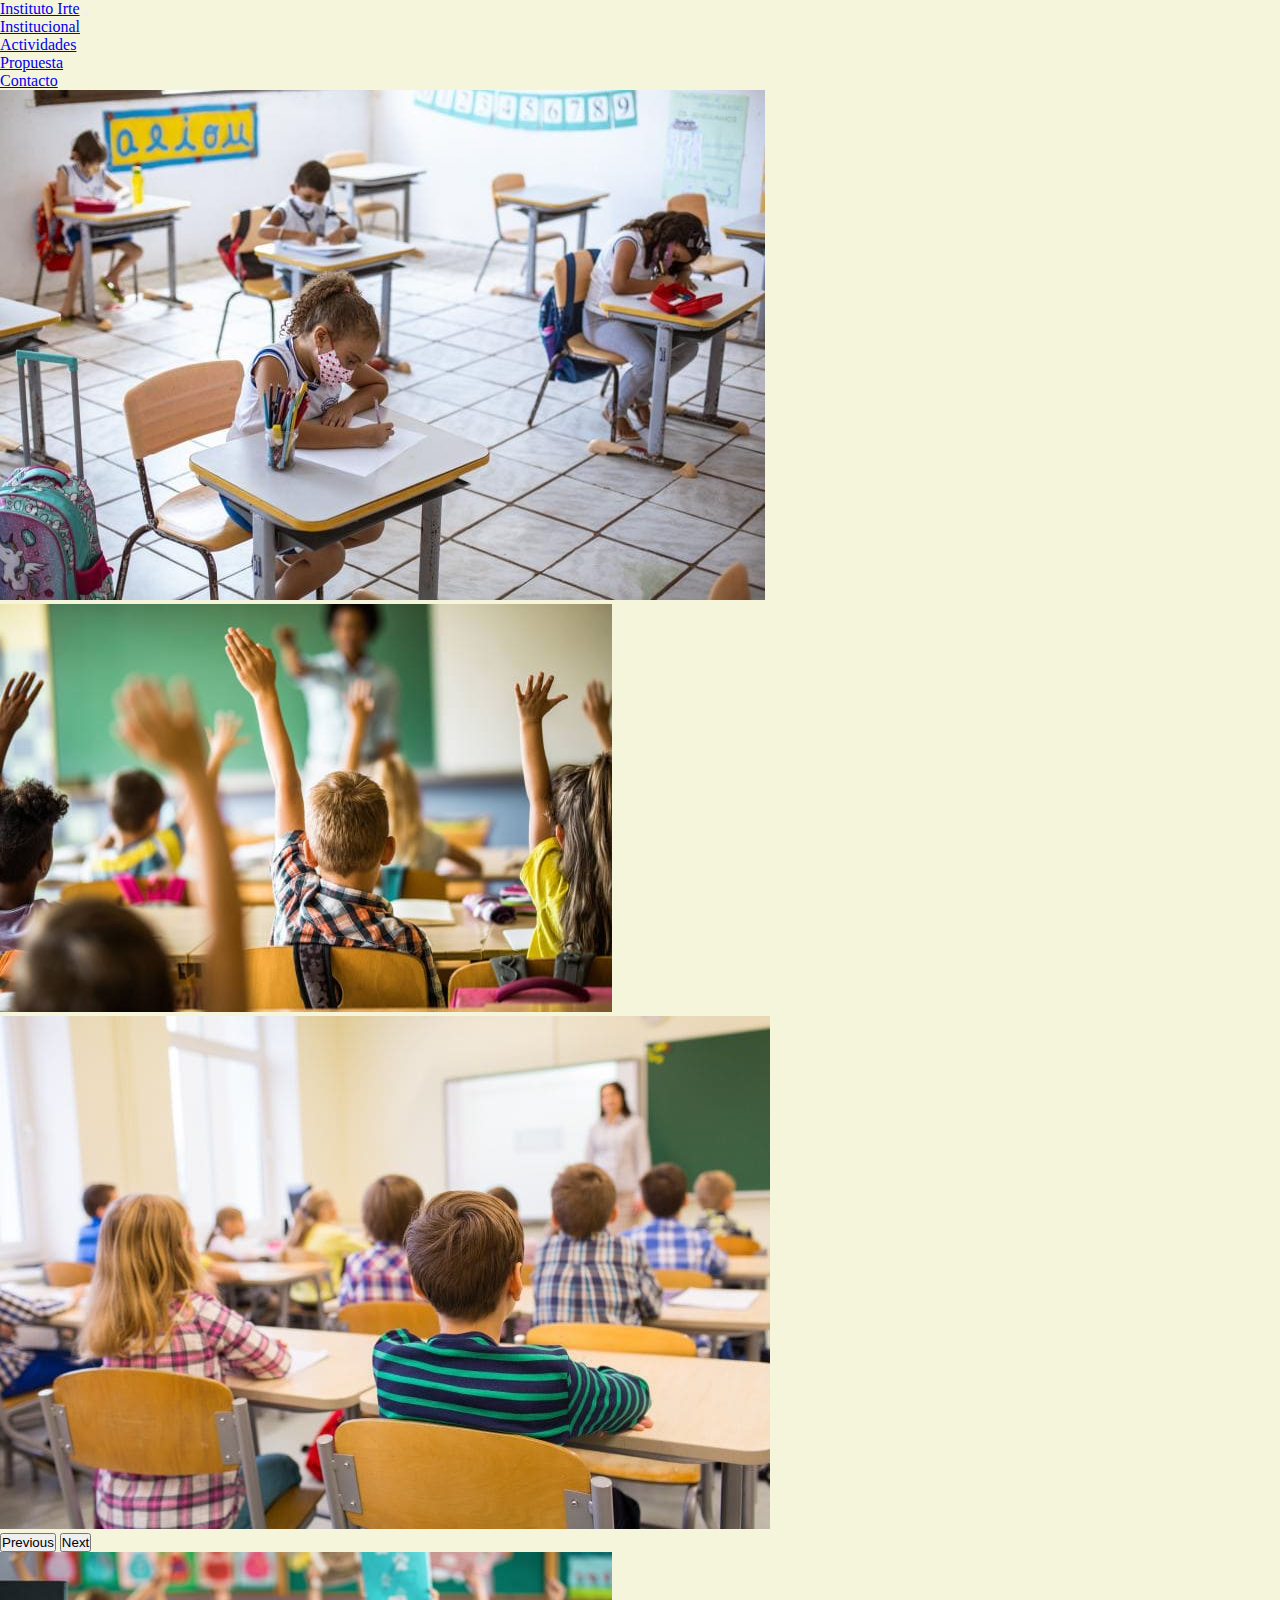
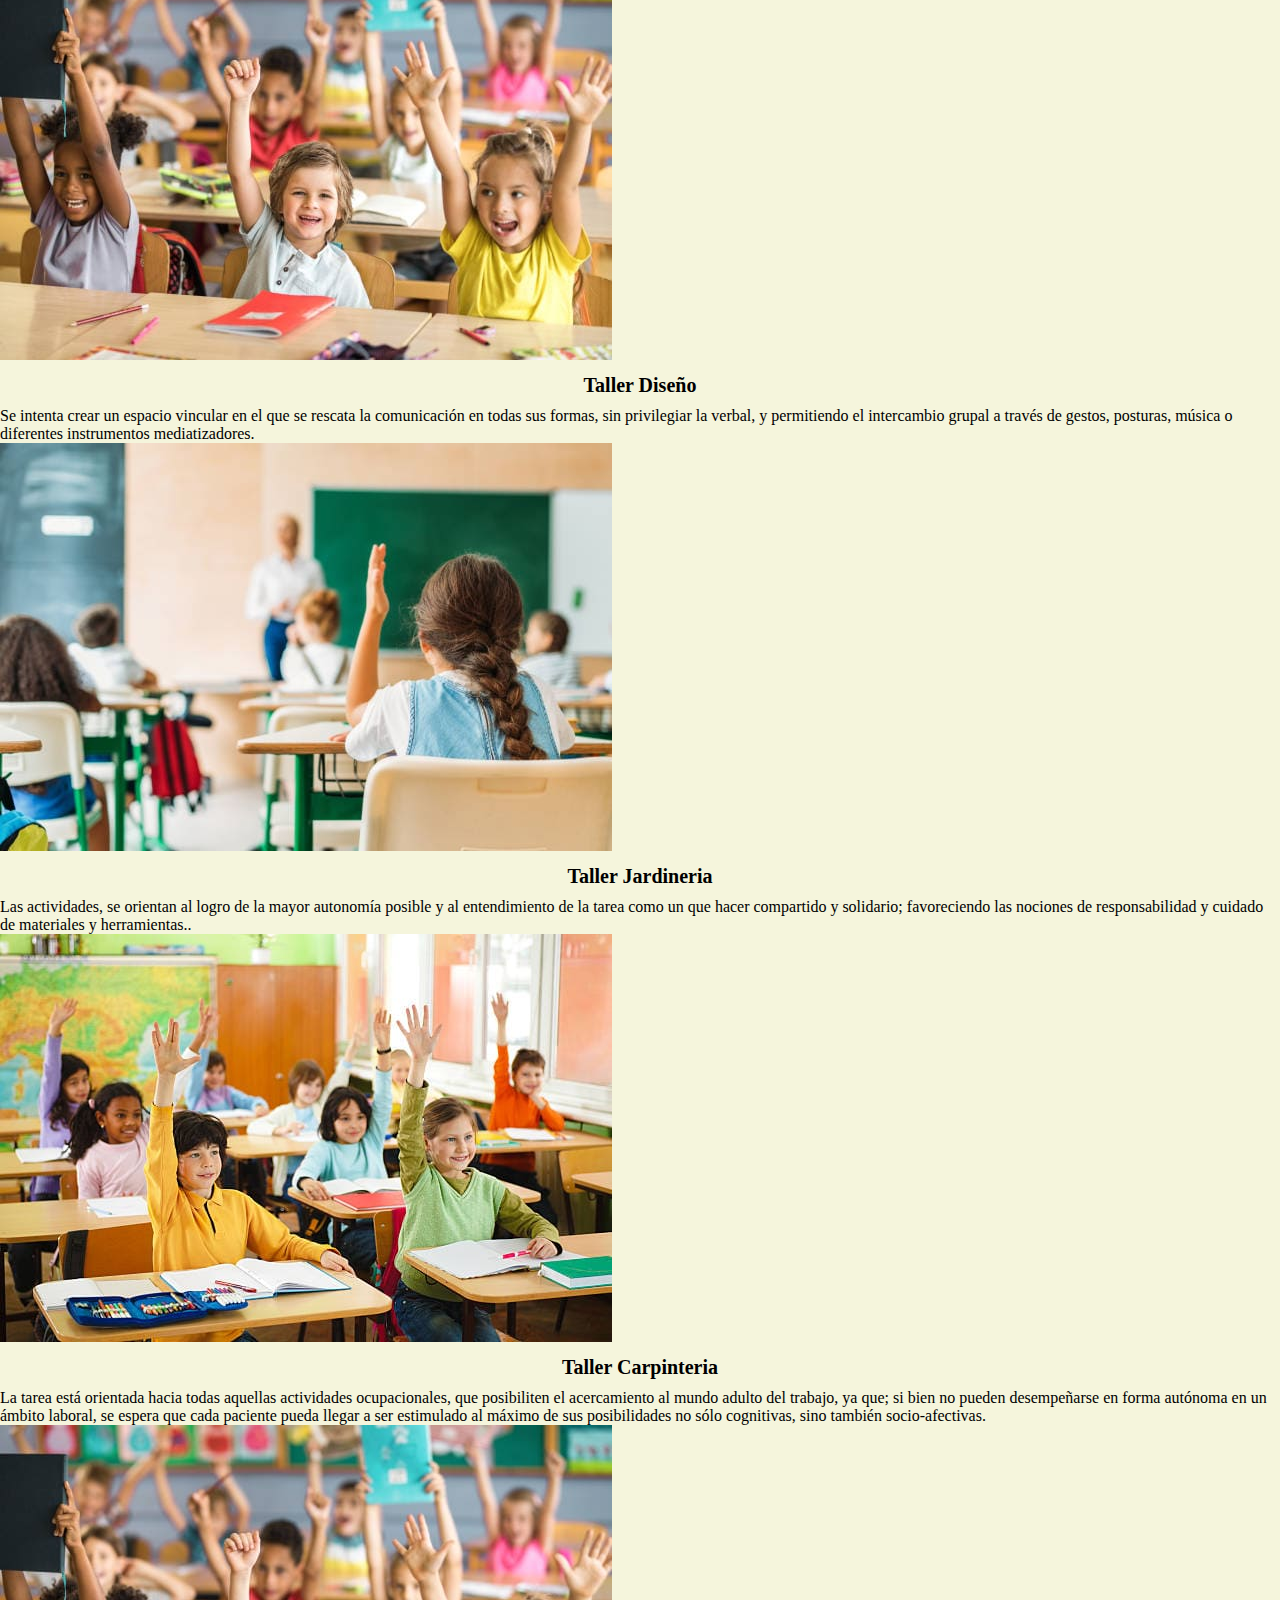
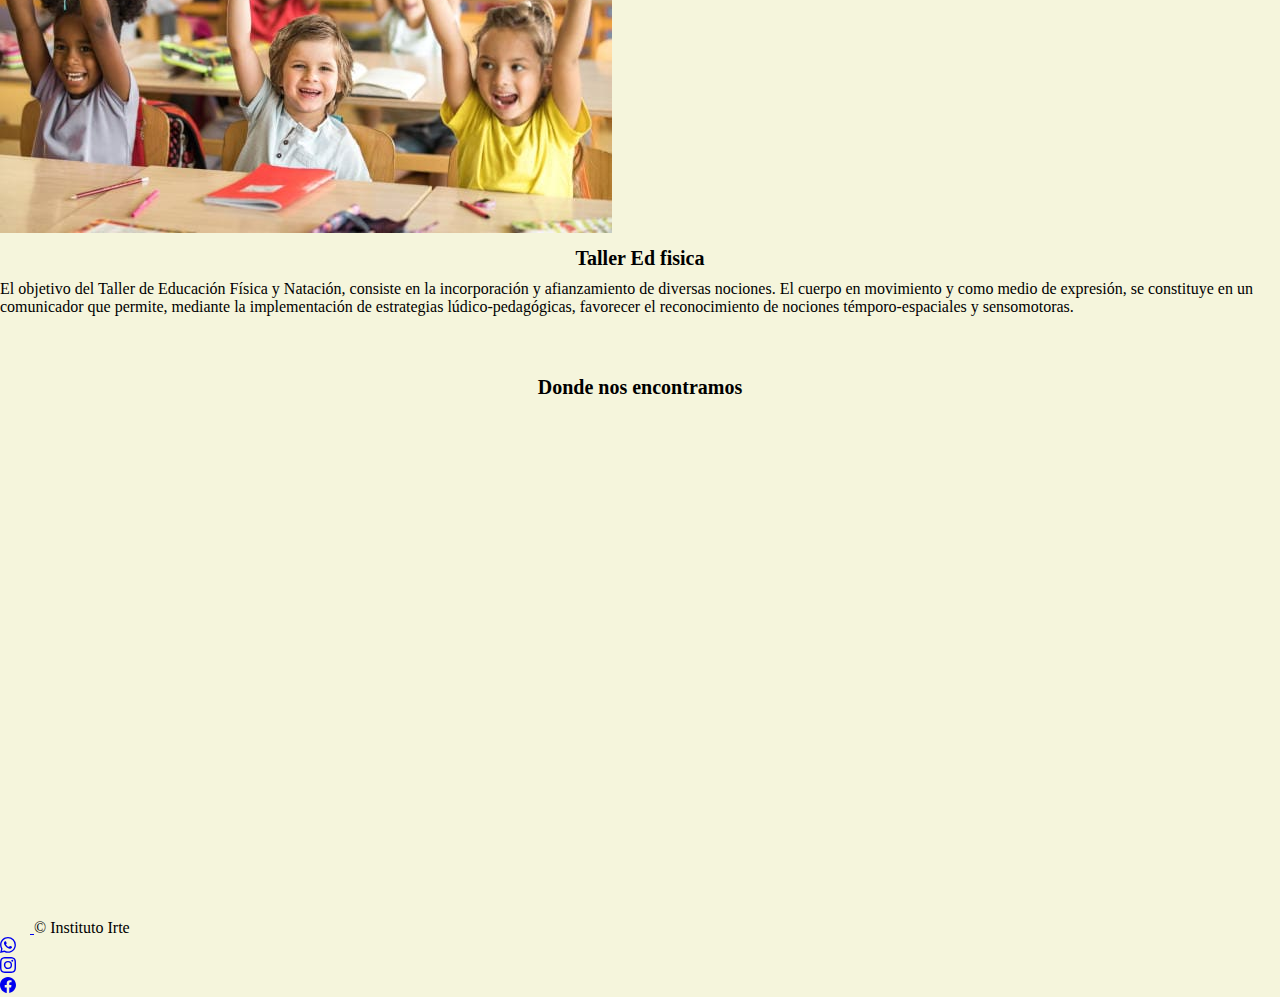
<file: index.html>
<!DOCTYPE html>
<html lang="en">
<head>
    <meta charset="UTF-8">
    <meta http-equiv="X-UA-Compatible" content="IE=edge">
    <meta name="viewport" content="width=device-width, initial-scale=1.0">
    <meta name="keywords" content="instituto, Centro de dia, formacion laboral, discapacidad">
    <title>Instituto Recreativo Terapeutico Especial</title>
    <meta name="description" content="Instituto Irte. ESCUELA ESPECIAL A-1232. Centro de dia y Formacion Laboral">
    <link href="https://cdn.jsdelivr.net/npm/bootstrap@5.1.3/dist/css/bootstrap.min.css" rel="stylesheet" integrity="sha384-1BmE4kWBq78iYhFldvKuhfTAU6auU8tT94WrHftjDbrCEXSU1oBoqyl2QvZ6jIW3" crossorigin="anonymous">
    <link href="https://unpkg.com/aos@2.3.1/dist/aos.css" rel="stylesheet">
    <link rel="stylesheet" href="./css/destino.css">
</head>
<body>
     <header>
      <!--arranca nav-->
  <nav class="navbar navbar-expand-sm navbar-dark bg-danger">
    <div class="container-fluid">
      <a class="navbar-brand" href="index.html">Instituto Irte</a>
      <button class="navbar-toggler" type="button" data-bs-toggle="collapse" data-bs-target="#navbarNav" aria-controls="navbarNav" aria-expanded="false" aria-label="Toggle navigation">
        <span class="navbar-toggler-icon"></span>
      </button>
      <div class="collapse navbar-collapse" id="navbarNav">
        <ul class="navbar-nav">
      <li class="nav-item">
            <a class="nav-link" href="html/institucional.html">Institucional</a>
          </li>
          <li class="nav-item">
            <a class="nav-link" href="html/actividades.html">Actividades</a>
          </li>
          <li class="nav-item">
            <a class="nav-link" href="html/propuesta.html">Propuesta</a>
          </li>
          <li class="nav-item">
            <a class="nav-link" href="html/contacto.html">Contacto</a>
          </li>
        </ul>
      </div>
    </div>
  </nav>
  <!--arranca carrousel-->
<div id="carouselExampleControls" class="carousel slide" data-bs-ride="carousel">
    <div class="carousel-inner">
      <div class="carousel-item active">
        <img src="img/aula1.jpg" class="d-block w-100" alt="...">
      </div>
      <div class="carousel-item">
        <img src="img/aula4.jpg" class="d-block w-100" alt="...">
      </div>
      <div class="carousel-item">
        <img src="img/aula3.jpg" class="d-block w-100" alt="...">
      </div>
    </div>
    <button class="carousel-control-prev" type="button" data-bs-target="#carouselExampleControls" data-bs-slide="prev">
      <span class="carousel-control-prev-icon" aria-hidden="true"></span>
      <span class="visually-hidden">Previous</span>
    </button>
    <button class="carousel-control-next" type="button" data-bs-target="#carouselExampleControls" data-bs-slide="next">
      <span class="carousel-control-next-icon" aria-hidden="true"></span>
      <span class="visually-hidden">Next</span>
    </button>
  </div>
    </header>
    <!--arrancan fotos-->
    <section>
  <div class="row row-cols-1 row-cols-md-2 g-4 my-5">
  <div class="col">
    <div class="card">
      <img src="img/AULA5.jpg" class="card-img-top" alt="...">
      <div class="card-body">
        <h1 class="card-title">Taller Diseño</h1>
        <p class="card-text"> Se intenta crear un espacio vincular en el que se rescata la comunicación en todas sus formas, sin privilegiar la verbal, y permitiendo el intercambio grupal a través de gestos, posturas, música o diferentes instrumentos mediatizadores.</p>
      </div>
    </div>
  </div>
  <div class="col">
    <div class="card">
      <img src="img/AULA6.jpg" class="card-img-top" alt="...">
      <div class="card-body">
        <h2 class="card-title">Taller Jardineria</h2>
        <p class="card-text">Las actividades, se orientan al logro de la mayor autonomía posible y al entendimiento de la tarea como un que hacer compartido y solidario; favoreciendo las nociones de responsabilidad y cuidado de materiales y herramientas..</p>
      </div>
    </div>
  </div>
  <div class="col">
    <div class="card">
      <img src="img/aula7.jpg" class="card-img-top" alt="...">
      <div class="card-body">
        <h2 class="card-title">Taller Carpinteria</h2>
        <p class="card-text"> La tarea está orientada hacia todas aquellas actividades ocupacionales, que posibiliten el acercamiento al mundo adulto del trabajo, ya que; si bien no pueden desempeñarse en forma autónoma en un ámbito laboral, se espera que cada paciente pueda llegar a ser estimulado al máximo de sus posibilidades no sólo cognitivas, sino también socio-afectivas.</p>
      </div>
    </div>
  </div>
  <div class="col">
    <div class="card">
      <img src="img/aula8.jpg" class="card-img-top" alt="...">
      <div class="card-body">
        <h2 class="card-title">Taller Ed fisica</h2>
        <p class="card-text">El objetivo del Taller de Educación Física  y Natación, consiste en la incorporación y afianzamiento de diversas nociones.
          El cuerpo en movimiento y como medio de expresión, se constituye en un comunicador que permite, mediante la implementación de estrategias lúdico-pedagógicas, favorecer el reconocimiento de nociones témporo-espaciales y sensomotoras.</p>
      </div>
    </div>
  </div>
</div>
<section>
    <div class="ubicacion">
        <h3 class="h3">Donde nos encontramos</h3>
        <iframe class="mapa" src="https://www.google.com/maps/embed?pb=!1m18!1m12!1m3!1d3283.0924881355822!2d-58.47258728433492!3d-34.627102980453444!2m3!1f0!2f0!3f0!3m2!1i1024!2i768!4f13.1!3m3!1m2!1s0x95bcc98c3c41749d%3A0x966e11489f502142!2sBogot%C3%A1%202847%2C%20C1406GCA%20CABA!5e0!3m2!1ses-419!2sar!4v1647654275377!5m2!1ses-419!2sar" width="600" height="450" style="border:0;" allowfullscreen="" loading="lazy"></iframe>
    </div>
 </section>
 <div class="container">
   <footer class="d-flex flex-wrap justify-content-between align-items-center py-3 my-4 border-top">
     <div class="col-md-4 d-flex align-items-center">
       <a href="/" class="mb-3 me-2 mb-md-0 text-muted text-decoration-none lh-1">
         <svg class="bi" width="30" height="24"><use xlink:href="#bootstrap"/></svg>
       </a>
       <span class="text-muted">&copy; Instituto Irte</span>
     </div>
 
     <ul class="nav col-md-4 justify-content-end list-unstyled d-flex">
       <li class="ms-3"><a class="text-muted" href="img/whatsapp.png"><svg xmlns="http://www.w3.org/2000/svg" width="16" height="16" fill="currentColor" class="bi bi-whatsapp" viewBox="0 0 16 16">
         <path d="M13.601 2.326A7.854 7.854 0 0 0 7.994 0C3.627 0 .068 3.558.064 7.926c0 1.399.366 2.76 1.057 3.965L0 16l4.204-1.102a7.933 7.933 0 0 0 3.79.965h.004c4.368 0 7.926-3.558 7.93-7.93A7.898 7.898 0 0 0 13.6 2.326zM7.994 14.521a6.573 6.573 0 0 1-3.356-.92l-.24-.144-2.494.654.666-2.433-.156-.251a6.56 6.56 0 0 1-1.007-3.505c0-3.626 2.957-6.584 6.591-6.584a6.56 6.56 0 0 1 4.66 1.931 6.557 6.557 0 0 1 1.928 4.66c-.004 3.639-2.961 6.592-6.592 6.592zm3.615-4.934c-.197-.099-1.17-.578-1.353-.646-.182-.065-.315-.099-.445.099-.133.197-.513.646-.627.775-.114.133-.232.148-.43.05-.197-.1-.836-.308-1.592-.985-.59-.525-.985-1.175-1.103-1.372-.114-.198-.011-.304.088-.403.087-.088.197-.232.296-.346.1-.114.133-.198.198-.33.065-.134.034-.248-.015-.347-.05-.099-.445-1.076-.612-1.47-.16-.389-.323-.335-.445-.34-.114-.007-.247-.007-.38-.007a.729.729 0 0 0-.529.247c-.182.198-.691.677-.691 1.654 0 .977.71 1.916.81 2.049.098.133 1.394 2.132 3.383 2.992.47.205.84.326 1.129.418.475.152.904.129 1.246.08.38-.058 1.171-.48 1.338-.943.164-.464.164-.86.114-.943-.049-.084-.182-.133-.38-.232z"/>
       </svg></a></li>
       <li class="ms-3"><a class="text-muted" href="img/instagram.png"><svg xmlns="http://www.w3.org/2000/svg" width="16" height="16" fill="currentColor" class="bi bi-instagram" viewBox="0 0 16 16">
         <path d="M8 0C5.829 0 5.556.01 4.703.048 3.85.088 3.269.222 2.76.42a3.917 3.917 0 0 0-1.417.923A3.927 3.927 0 0 0 .42 2.76C.222 3.268.087 3.85.048 4.7.01 5.555 0 5.827 0 8.001c0 2.172.01 2.444.048 3.297.04.852.174 1.433.372 1.942.205.526.478.972.923 1.417.444.445.89.719 1.416.923.51.198 1.09.333 1.942.372C5.555 15.99 5.827 16 8 16s2.444-.01 3.298-.048c.851-.04 1.434-.174 1.943-.372a3.916 3.916 0 0 0 1.416-.923c.445-.445.718-.891.923-1.417.197-.509.332-1.09.372-1.942C15.99 10.445 16 10.173 16 8s-.01-2.445-.048-3.299c-.04-.851-.175-1.433-.372-1.941a3.926 3.926 0 0 0-.923-1.417A3.911 3.911 0 0 0 13.24.42c-.51-.198-1.092-.333-1.943-.372C10.443.01 10.172 0 7.998 0h.003zm-.717 1.442h.718c2.136 0 2.389.007 3.232.046.78.035 1.204.166 1.486.275.373.145.64.319.92.599.28.28.453.546.598.92.11.281.24.705.275 1.485.039.843.047 1.096.047 3.231s-.008 2.389-.047 3.232c-.035.78-.166 1.203-.275 1.485a2.47 2.47 0 0 1-.599.919c-.28.28-.546.453-.92.598-.28.11-.704.24-1.485.276-.843.038-1.096.047-3.232.047s-2.39-.009-3.233-.047c-.78-.036-1.203-.166-1.485-.276a2.478 2.478 0 0 1-.92-.598 2.48 2.48 0 0 1-.6-.92c-.109-.281-.24-.705-.275-1.485-.038-.843-.046-1.096-.046-3.233 0-2.136.008-2.388.046-3.231.036-.78.166-1.204.276-1.486.145-.373.319-.64.599-.92.28-.28.546-.453.92-.598.282-.11.705-.24 1.485-.276.738-.034 1.024-.044 2.515-.045v.002zm4.988 1.328a.96.96 0 1 0 0 1.92.96.96 0 0 0 0-1.92zm-4.27 1.122a4.109 4.109 0 1 0 0 8.217 4.109 4.109 0 0 0 0-8.217zm0 1.441a2.667 2.667 0 1 1 0 5.334 2.667 2.667 0 0 1 0-5.334z"/>
       </svg></a></li>
       <li class="ms-3"><a class="text-muted" href="img/facebook.png"><svg xmlns="http://www.w3.org/2000/svg" width="16" height="16" fill="currentColor" class="bi bi-facebook" viewBox="0 0 16 16">
         <path d="M16 8.049c0-4.446-3.582-8.05-8-8.05C3.58 0-.002 3.603-.002 8.05c0 4.017 2.926 7.347 6.75 7.951v-5.625h-2.03V8.05H6.75V6.275c0-2.017 1.195-3.131 3.022-3.131.876 0 1.791.157 1.791.157v1.98h-1.009c-.993 0-1.303.621-1.303 1.258v1.51h2.218l-.354 2.326H9.25V16c3.824-.604 6.75-3.934 6.75-7.951z"/>
       </svg></a></li>
     </ul>
   </footer>
 </div>
   <script src="https://cdn.jsdelivr.net/npm/@popperjs/core@2.10.2/dist/umd/popper.min.js" integrity="sha384-7+zCNj/IqJ95wo16oMtfsKbZ9ccEh31eOz1HGyDuCQ6wgnyJNSYdrPa03rtR1zdB" crossorigin="anonymous"></script>
   <script src="https://cdn.jsdelivr.net/npm/bootstrap@5.1.3/dist/js/bootstrap.min.js" integrity="sha384-QJHtvGhmr9XOIpI6YVutG+2QOK9T+ZnN4kzFN1RtK3zEFEIsxhlmWl5/YESvpZ13" crossorigin="anonymous"></script>
 </body>
 </html>
</file>
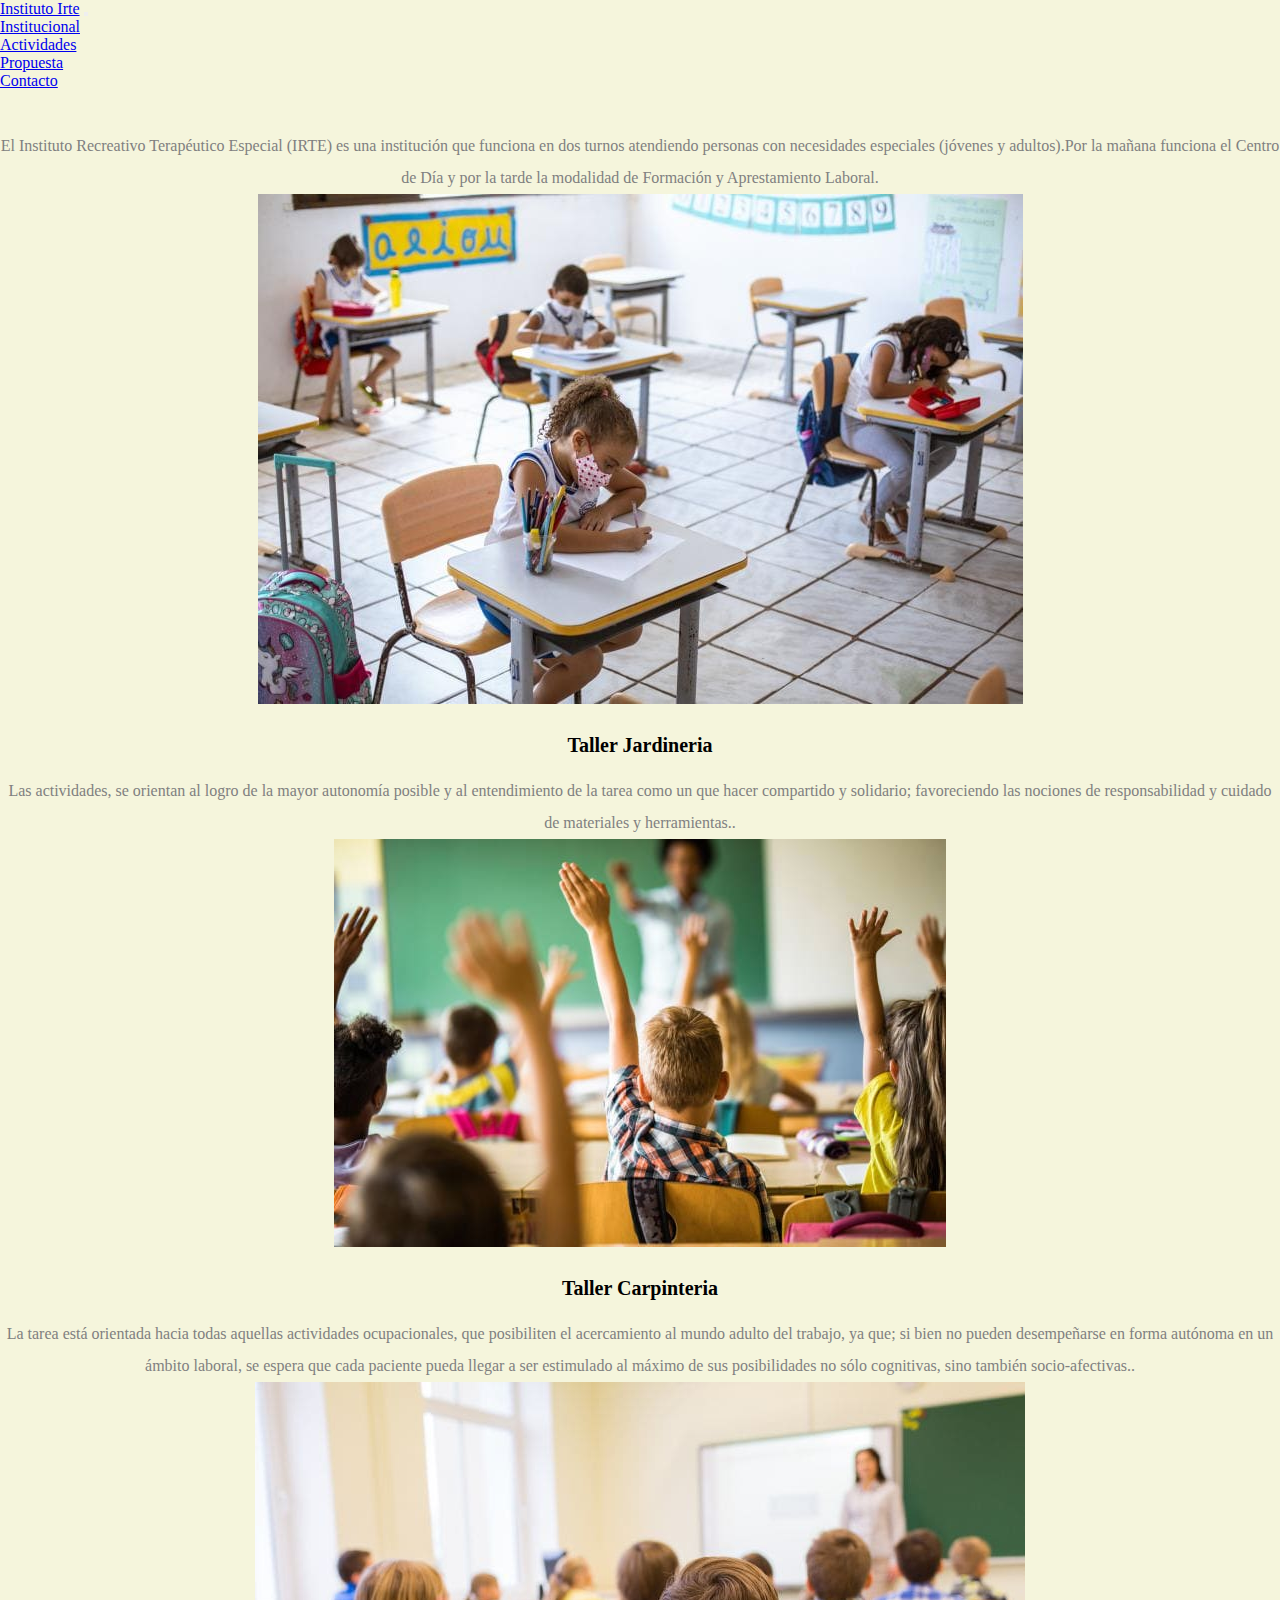
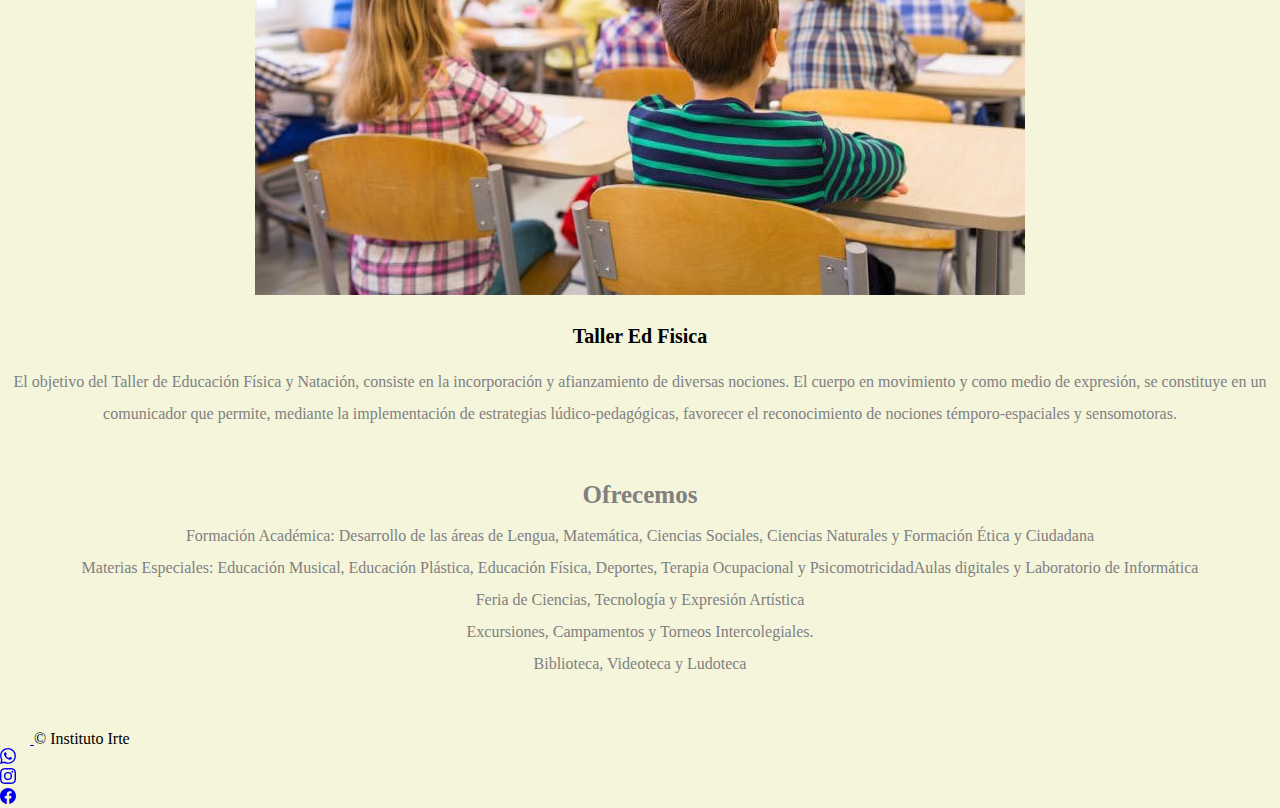
<file: html/actividades.html>
<!DOCTYPE html>
<html lang="en">
<head>
    <meta charset="UTF-8">
    <meta http-equiv="X-UA-Compatible" content="IE=edge">
    <meta name="viewport" content="width=device-width, initial-scale=1.0">
    <title>Actividades</title>
    <link href="https://cdn.jsdelivr.net/npm/bootstrap@5.1.3/dist/css/bootstrap.min.css" rel="stylesheet" integrity="sha384-1BmE4kWBq78iYhFldvKuhfTAU6auU8tT94WrHftjDbrCEXSU1oBoqyl2QvZ6jIW3" crossorigin="anonymous">
    <link rel="stylesheet" href="../css/destino.css">
</head>
<body>
     <header>
          <!--arranca nav-->
  <nav class="navbar navbar-expand-sm navbar-dark bg-danger">
    <div class="container-fluid">
      <a class="navbar-brand" href="../index.html">Instituto Irte</a>
      <button class="navbar-toggler" type="button" data-bs-toggle="collapse" data-bs-target="#navbarNav" aria-controls="navbarNav" aria-expanded="false" aria-label="Toggle navigation">
        <span class="navbar-toggler-icon"></span>
      </button>
      <div class="collapse navbar-collapse" id="navbarNav">
        <ul class="navbar-nav">
         <li class="nav-item">
            <a class="nav-link" href="institucional.html">Institucional</a>
          </li>
          <li class="nav-item">
            <a class="nav-link" href="actividades.html">Actividades</a>
          </li>
          <li class="nav-item">
            <a class="nav-link" href="propuesta.html">Propuesta</a>
          </li>
          <li class="nav-item">
            <a class="nav-link" href="contacto.html">Contacto</a>
          </li>
        </ul>
      </div>
    </div>
  </nav>
    </header>
   <!--SECCION 1-->
   <section>
        <article class="actividades">
            <p class="parrafo"> 
            El Instituto Recreativo Terapéutico Especial (IRTE) es una institución que 
            funciona en dos turnos atendiendo personas con necesidades especiales (jóvenes y 
            adultos).Por la mañana funciona el Centro de Día y por la tarde la modalidad de
            Formación y Aprestamiento Laboral.
            </p>
            <div class="card-group my-5">
                <div class="card">
                  <img src="../img/aula1.jpg" class="card-img-top" alt="...">
                  <div class="card-body">
                    <h2 class="card-title">Taller Jardineria</h2>
                    <p class="card-text">Las actividades, se orientan al logro de la mayor autonomía posible y al entendimiento de la tarea como un que hacer compartido y solidario; favoreciendo las nociones de responsabilidad y cuidado de materiales y herramientas..</p>
                  </div>
                </div>
                <div class="card">
                  <img src="../img/aula4.jpg" class="card-img-top" alt="...">
                  <div class="card-body">
                    <h2 class="card-title">Taller Carpinteria</h2>
                    <p class="card-text"> La tarea está orientada hacia todas aquellas actividades ocupacionales, que posibiliten el acercamiento al mundo adulto del trabajo, ya que; si bien no pueden desempeñarse en forma autónoma en un ámbito laboral, se espera que cada paciente pueda llegar a ser estimulado al máximo de sus posibilidades no sólo cognitivas, sino también socio-afectivas..</p>
                  </div>
                </div>
                <div class="card">
                  <img src="../img/aula3.jpg" class="card-img-top" alt="...">
                  <div class="card-body">
                    <h2 class="card-title">Taller Ed Fisica</h2>
                    <p class="card-text">El objetivo del Taller de Educación Física  y Natación, consiste en la incorporación y afianzamiento de diversas nociones.
                    El cuerpo en movimiento y como medio de expresión, se constituye en un comunicador que permite, mediante la implementación de estrategias lúdico-pedagógicas, favorecer el reconocimiento de nociones témporo-espaciales y sensomotoras.
                    </p>
                  </div>
                </div>
              </div>
        </article>
     </section>   
     <!--SECCION 2-->
     <section>
        <article class="actividades">
        <h4 class="h4">Ofrecemos</h4>
        <ul>
             <li class="listaactividades">Formación Académica: Desarrollo de las áreas de Lengua, Matemática, Ciencias Sociales, Ciencias Naturales y Formación Ética y Ciudadana</li>
             <li class="listaactividades">Materias Especiales: Educación Musical, Educación Plástica, Educación Física, Deportes, Terapia Ocupacional y PsicomotricidadAulas digitales y Laboratorio de Informática</li>
             <li class="listaactividades">Feria de Ciencias, Tecnología y Expresión Artística </li>
             <li class="listaactividades">Excursiones, Campamentos y Torneos Intercolegiales.</li>
             <li class="listaactividades">Biblioteca, Videoteca y Ludoteca</li>
        </ul>
        </article>
      </section>
       <div class="container">
        <footer class="d-flex flex-wrap justify-content-between align-items-center py-3 my-4 border-top">
          <div class="col-md-4 d-flex align-items-center">
            <a href="/" class="mb-3 me-2 mb-md-0 text-muted text-decoration-none lh-1">
              <svg class="bi" width="30" height="24"><use xlink:href="#bootstrap"/></svg>
            </a>
            <span class="text-muted">&copy; Instituto Irte</span>
          </div>
      
          <ul class="nav col-md-4 justify-content-end list-unstyled d-flex">
            <li class="ms-3"><a class="text-muted" href="img/whatsapp.png"><svg xmlns="http://www.w3.org/2000/svg" width="16" height="16" fill="currentColor" class="bi bi-whatsapp" viewBox="0 0 16 16">
              <path d="M13.601 2.326A7.854 7.854 0 0 0 7.994 0C3.627 0 .068 3.558.064 7.926c0 1.399.366 2.76 1.057 3.965L0 16l4.204-1.102a7.933 7.933 0 0 0 3.79.965h.004c4.368 0 7.926-3.558 7.93-7.93A7.898 7.898 0 0 0 13.6 2.326zM7.994 14.521a6.573 6.573 0 0 1-3.356-.92l-.24-.144-2.494.654.666-2.433-.156-.251a6.56 6.56 0 0 1-1.007-3.505c0-3.626 2.957-6.584 6.591-6.584a6.56 6.56 0 0 1 4.66 1.931 6.557 6.557 0 0 1 1.928 4.66c-.004 3.639-2.961 6.592-6.592 6.592zm3.615-4.934c-.197-.099-1.17-.578-1.353-.646-.182-.065-.315-.099-.445.099-.133.197-.513.646-.627.775-.114.133-.232.148-.43.05-.197-.1-.836-.308-1.592-.985-.59-.525-.985-1.175-1.103-1.372-.114-.198-.011-.304.088-.403.087-.088.197-.232.296-.346.1-.114.133-.198.198-.33.065-.134.034-.248-.015-.347-.05-.099-.445-1.076-.612-1.47-.16-.389-.323-.335-.445-.34-.114-.007-.247-.007-.38-.007a.729.729 0 0 0-.529.247c-.182.198-.691.677-.691 1.654 0 .977.71 1.916.81 2.049.098.133 1.394 2.132 3.383 2.992.47.205.84.326 1.129.418.475.152.904.129 1.246.08.38-.058 1.171-.48 1.338-.943.164-.464.164-.86.114-.943-.049-.084-.182-.133-.38-.232z"/>
            </svg></a></li>
            <li class="ms-3"><a class="text-muted" href="img/instagram.png"><svg xmlns="http://www.w3.org/2000/svg" width="16" height="16" fill="currentColor" class="bi bi-instagram" viewBox="0 0 16 16">
              <path d="M8 0C5.829 0 5.556.01 4.703.048 3.85.088 3.269.222 2.76.42a3.917 3.917 0 0 0-1.417.923A3.927 3.927 0 0 0 .42 2.76C.222 3.268.087 3.85.048 4.7.01 5.555 0 5.827 0 8.001c0 2.172.01 2.444.048 3.297.04.852.174 1.433.372 1.942.205.526.478.972.923 1.417.444.445.89.719 1.416.923.51.198 1.09.333 1.942.372C5.555 15.99 5.827 16 8 16s2.444-.01 3.298-.048c.851-.04 1.434-.174 1.943-.372a3.916 3.916 0 0 0 1.416-.923c.445-.445.718-.891.923-1.417.197-.509.332-1.09.372-1.942C15.99 10.445 16 10.173 16 8s-.01-2.445-.048-3.299c-.04-.851-.175-1.433-.372-1.941a3.926 3.926 0 0 0-.923-1.417A3.911 3.911 0 0 0 13.24.42c-.51-.198-1.092-.333-1.943-.372C10.443.01 10.172 0 7.998 0h.003zm-.717 1.442h.718c2.136 0 2.389.007 3.232.046.78.035 1.204.166 1.486.275.373.145.64.319.92.599.28.28.453.546.598.92.11.281.24.705.275 1.485.039.843.047 1.096.047 3.231s-.008 2.389-.047 3.232c-.035.78-.166 1.203-.275 1.485a2.47 2.47 0 0 1-.599.919c-.28.28-.546.453-.92.598-.28.11-.704.24-1.485.276-.843.038-1.096.047-3.232.047s-2.39-.009-3.233-.047c-.78-.036-1.203-.166-1.485-.276a2.478 2.478 0 0 1-.92-.598 2.48 2.48 0 0 1-.6-.92c-.109-.281-.24-.705-.275-1.485-.038-.843-.046-1.096-.046-3.233 0-2.136.008-2.388.046-3.231.036-.78.166-1.204.276-1.486.145-.373.319-.64.599-.92.28-.28.546-.453.92-.598.282-.11.705-.24 1.485-.276.738-.034 1.024-.044 2.515-.045v.002zm4.988 1.328a.96.96 0 1 0 0 1.92.96.96 0 0 0 0-1.92zm-4.27 1.122a4.109 4.109 0 1 0 0 8.217 4.109 4.109 0 0 0 0-8.217zm0 1.441a2.667 2.667 0 1 1 0 5.334 2.667 2.667 0 0 1 0-5.334z"/>
            </svg></a></li>
            <li class="ms-3"><a class="text-muted" href="img/facebook.png"><svg xmlns="http://www.w3.org/2000/svg" width="16" height="16" fill="currentColor" class="bi bi-facebook" viewBox="0 0 16 16">
              <path d="M16 8.049c0-4.446-3.582-8.05-8-8.05C3.58 0-.002 3.603-.002 8.05c0 4.017 2.926 7.347 6.75 7.951v-5.625h-2.03V8.05H6.75V6.275c0-2.017 1.195-3.131 3.022-3.131.876 0 1.791.157 1.791.157v1.98h-1.009c-.993 0-1.303.621-1.303 1.258v1.51h2.218l-.354 2.326H9.25V16c3.824-.604 6.75-3.934 6.75-7.951z"/>
            </svg></a></li>
          </ul>
        </footer>
      </div>
     <script src="https://cdn.jsdelivr.net/npm/@popperjs/core@2.10.2/dist/umd/popper.min.js" integrity="sha384-7+zCNj/IqJ95wo16oMtfsKbZ9ccEh31eOz1HGyDuCQ6wgnyJNSYdrPa03rtR1zdB" crossorigin="anonymous"></script>
    <script src="https://cdn.jsdelivr.net/npm/bootstrap@5.1.3/dist/js/bootstrap.min.js" integrity="sha384-QJHtvGhmr9XOIpI6YVutG+2QOK9T+ZnN4kzFN1RtK3zEFEIsxhlmWl5/YESvpZ13" crossorigin="anonymous"></script>
      </body>
      </html>
</file>
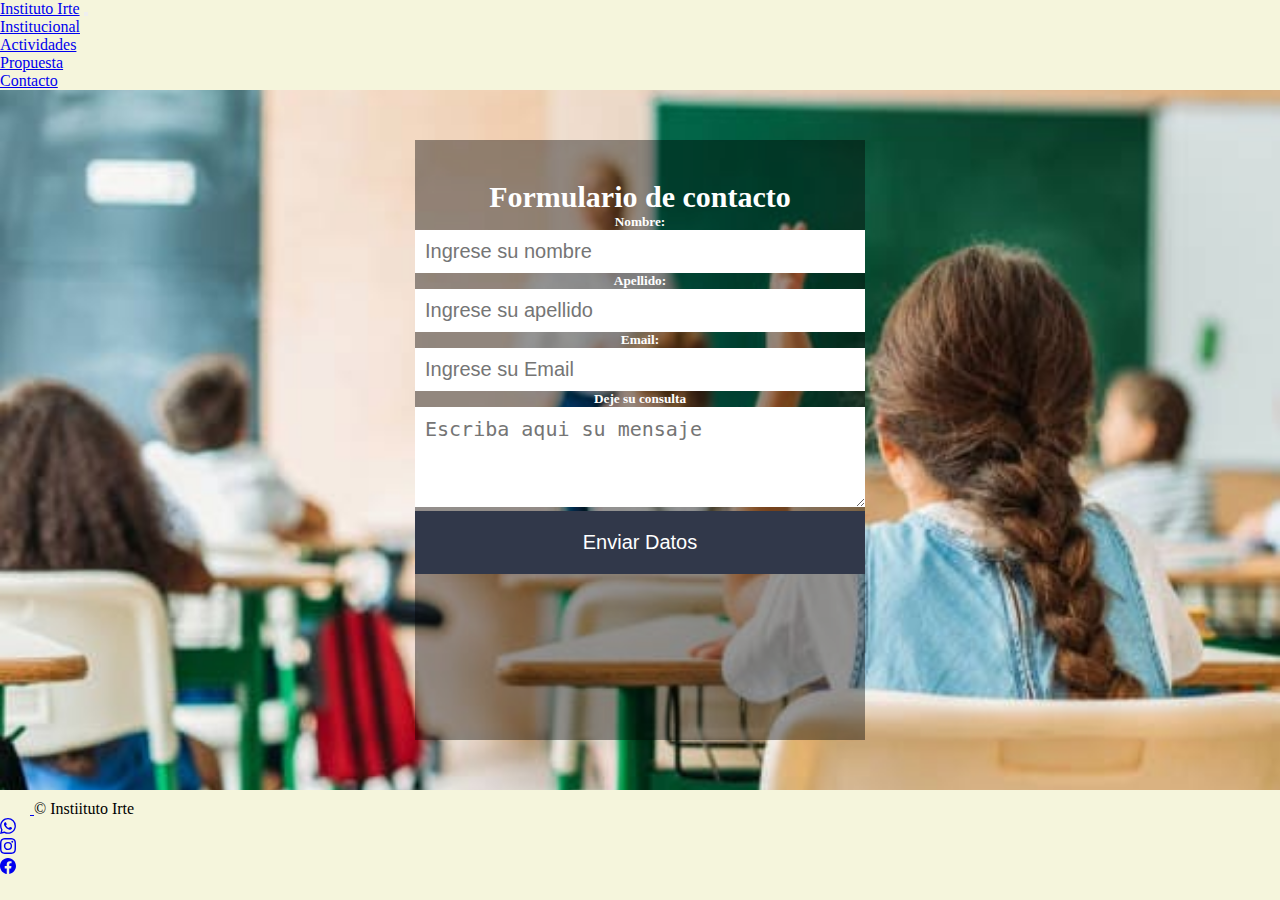
<file: html/contacto.html>
<!DOCTYPE html>
<html lang="en">
<head>
    <meta charset="UTF-8">
    <meta http-equiv="X-UA-Compatible" content="IE=edge">
    <meta name="viewport" content="width=device-width, initial-scale=1.0">
    <title>Contacto</title>
    <link href="https://cdn.jsdelivr.net/npm/bootstrap@5.1.3/dist/css/bootstrap.min.css" rel="stylesheet" integrity="sha384-1BmE4kWBq78iYhFldvKuhfTAU6auU8tT94WrHftjDbrCEXSU1oBoqyl2QvZ6jIW3" crossorigin="anonymous">
    <link rel="stylesheet" href="../css/destino.css">
</head>
<body>
    <header>
       <!--arranca nav-->
  <nav class="navbar navbar-expand-sm navbar-dark bg-danger">
    <div class="container-fluid">
      <a class="navbar-brand" href="../index.html">Instituto Irte</a>
      <button class="navbar-toggler" type="button" data-bs-toggle="collapse" data-bs-target="#navbarNav" aria-controls="navbarNav" aria-expanded="false" aria-label="Toggle navigation">
        <span class="navbar-toggler-icon"></span>
      </button>
      <div class="collapse navbar-collapse" id="navbarNav">
        <ul class="navbar-nav">
         <li class="nav-item">
            <a class="nav-link" href="institucional.html">Institucional</a>
          </li>
          <li class="nav-item">
            <a class="nav-link" href="actividades.html">Actividades</a>
          </li>
          <li class="nav-item">
            <a class="nav-link" href="propuesta.html">Propuesta</a>
          </li>
          <li class="nav-item">
            <a class="nav-link" href="contacto.html">Contacto</a>
          </li>
        </ul>
      </div>
    </div>
  </nav>
    </header>
    <main class="fondoform">
        <form>
       <h2 class="contacto">Formulario de contacto</h2>
            <h5 class="h5">Nombre:</h5>
           <label for="Nombre"></label>
           <input type="text" class="formulario"placeholder="Ingrese su nombre">
            <h5 class="h5">Apellido:</h5>
           <label for="Apellido"></label>
           <input type="text"class="formulario" placeholder="Ingrese su apellido">
           <h5 class="h5">Email:</h5>
           <label for="Email"></label>
           <input type="text"class="formulario"placeholder= "Ingrese su Email">
           <h5 class="h5">Deje su consulta</h5>
           <textarea name="Mensaje" placeholder="Escriba aqui su mensaje"></textarea>
           <input type="button" class="enviardatos"value="Enviar Datos" id="boton">
        </form>
       </main>
       <div class="container">
        <footer class="d-flex flex-wrap justify-content-between align-items-center py-3 my-4 border-top">
          <div class="col-md-4 d-flex align-items-center">
            <a href="/" class="mb-3 me-2 mb-md-0 text-muted text-decoration-none lh-1">
              <svg class="bi" width="30" height="24"><use xlink:href="#bootstrap"/></svg>
            </a>
            <span class="text-muted">&copy; Instiituto Irte</span>
          </div>
       <ul class="nav col-md-4 justify-content-end list-unstyled d-flex">
            <li class="ms-3"><a class="text-muted" href="img/whatsapp.png"><svg xmlns="http://www.w3.org/2000/svg" width="16" height="16" fill="currentColor" class="bi bi-whatsapp" viewBox="0 0 16 16">
              <path d="M13.601 2.326A7.854 7.854 0 0 0 7.994 0C3.627 0 .068 3.558.064 7.926c0 1.399.366 2.76 1.057 3.965L0 16l4.204-1.102a7.933 7.933 0 0 0 3.79.965h.004c4.368 0 7.926-3.558 7.93-7.93A7.898 7.898 0 0 0 13.6 2.326zM7.994 14.521a6.573 6.573 0 0 1-3.356-.92l-.24-.144-2.494.654.666-2.433-.156-.251a6.56 6.56 0 0 1-1.007-3.505c0-3.626 2.957-6.584 6.591-6.584a6.56 6.56 0 0 1 4.66 1.931 6.557 6.557 0 0 1 1.928 4.66c-.004 3.639-2.961 6.592-6.592 6.592zm3.615-4.934c-.197-.099-1.17-.578-1.353-.646-.182-.065-.315-.099-.445.099-.133.197-.513.646-.627.775-.114.133-.232.148-.43.05-.197-.1-.836-.308-1.592-.985-.59-.525-.985-1.175-1.103-1.372-.114-.198-.011-.304.088-.403.087-.088.197-.232.296-.346.1-.114.133-.198.198-.33.065-.134.034-.248-.015-.347-.05-.099-.445-1.076-.612-1.47-.16-.389-.323-.335-.445-.34-.114-.007-.247-.007-.38-.007a.729.729 0 0 0-.529.247c-.182.198-.691.677-.691 1.654 0 .977.71 1.916.81 2.049.098.133 1.394 2.132 3.383 2.992.47.205.84.326 1.129.418.475.152.904.129 1.246.08.38-.058 1.171-.48 1.338-.943.164-.464.164-.86.114-.943-.049-.084-.182-.133-.38-.232z"/>
            </svg></a></li>
            <li class="ms-3"><a class="text-muted" href="img/instagram.png"><svg xmlns="http://www.w3.org/2000/svg" width="16" height="16" fill="currentColor" class="bi bi-instagram" viewBox="0 0 16 16">
              <path d="M8 0C5.829 0 5.556.01 4.703.048 3.85.088 3.269.222 2.76.42a3.917 3.917 0 0 0-1.417.923A3.927 3.927 0 0 0 .42 2.76C.222 3.268.087 3.85.048 4.7.01 5.555 0 5.827 0 8.001c0 2.172.01 2.444.048 3.297.04.852.174 1.433.372 1.942.205.526.478.972.923 1.417.444.445.89.719 1.416.923.51.198 1.09.333 1.942.372C5.555 15.99 5.827 16 8 16s2.444-.01 3.298-.048c.851-.04 1.434-.174 1.943-.372a3.916 3.916 0 0 0 1.416-.923c.445-.445.718-.891.923-1.417.197-.509.332-1.09.372-1.942C15.99 10.445 16 10.173 16 8s-.01-2.445-.048-3.299c-.04-.851-.175-1.433-.372-1.941a3.926 3.926 0 0 0-.923-1.417A3.911 3.911 0 0 0 13.24.42c-.51-.198-1.092-.333-1.943-.372C10.443.01 10.172 0 7.998 0h.003zm-.717 1.442h.718c2.136 0 2.389.007 3.232.046.78.035 1.204.166 1.486.275.373.145.64.319.92.599.28.28.453.546.598.92.11.281.24.705.275 1.485.039.843.047 1.096.047 3.231s-.008 2.389-.047 3.232c-.035.78-.166 1.203-.275 1.485a2.47 2.47 0 0 1-.599.919c-.28.28-.546.453-.92.598-.28.11-.704.24-1.485.276-.843.038-1.096.047-3.232.047s-2.39-.009-3.233-.047c-.78-.036-1.203-.166-1.485-.276a2.478 2.478 0 0 1-.92-.598 2.48 2.48 0 0 1-.6-.92c-.109-.281-.24-.705-.275-1.485-.038-.843-.046-1.096-.046-3.233 0-2.136.008-2.388.046-3.231.036-.78.166-1.204.276-1.486.145-.373.319-.64.599-.92.28-.28.546-.453.92-.598.282-.11.705-.24 1.485-.276.738-.034 1.024-.044 2.515-.045v.002zm4.988 1.328a.96.96 0 1 0 0 1.92.96.96 0 0 0 0-1.92zm-4.27 1.122a4.109 4.109 0 1 0 0 8.217 4.109 4.109 0 0 0 0-8.217zm0 1.441a2.667 2.667 0 1 1 0 5.334 2.667 2.667 0 0 1 0-5.334z"/>
            </svg></a></li>
            <li class="ms-3"><a class="text-muted" href="img/facebook.png"><svg xmlns="http://www.w3.org/2000/svg" width="16" height="16" fill="currentColor" class="bi bi-facebook" viewBox="0 0 16 16">
              <path d="M16 8.049c0-4.446-3.582-8.05-8-8.05C3.58 0-.002 3.603-.002 8.05c0 4.017 2.926 7.347 6.75 7.951v-5.625h-2.03V8.05H6.75V6.275c0-2.017 1.195-3.131 3.022-3.131.876 0 1.791.157 1.791.157v1.98h-1.009c-.993 0-1.303.621-1.303 1.258v1.51h2.218l-.354 2.326H9.25V16c3.824-.604 6.75-3.934 6.75-7.951z"/>
            </svg></a></li>
          </ul>
        </footer>
      </div>
     <script src="https://cdn.jsdelivr.net/npm/@popperjs/core@2.10.2/dist/umd/popper.min.js" integrity="sha384-7+zCNj/IqJ95wo16oMtfsKbZ9ccEh31eOz1HGyDuCQ6wgnyJNSYdrPa03rtR1zdB" crossorigin="anonymous"></script>
     <script src="https://cdn.jsdelivr.net/npm/bootstrap@5.1.3/dist/js/bootstrap.min.js" integrity="sha384-QJHtvGhmr9XOIpI6YVutG+2QOK9T+ZnN4kzFN1RtK3zEFEIsxhlmWl5/YESvpZ13" crossorigin="anonymous"></script>
      </body>
      </html>
</file>
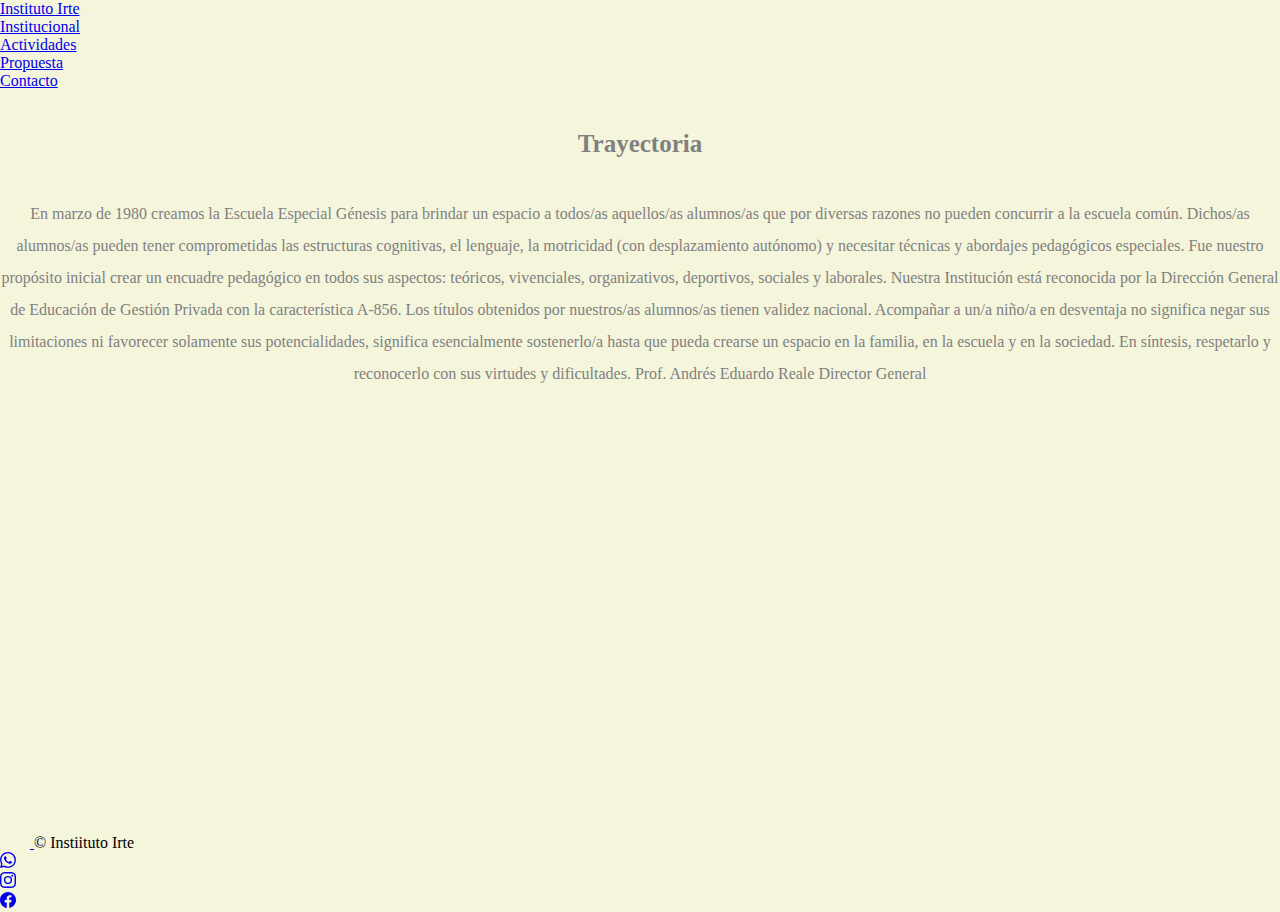
<file: html/institucional.html>
<!DOCTYPE html>
<html lang="en">
<head>
    <meta charset="UTF-8">
    <meta http-equiv="X-UA-Compatible" content="IE=edge">
    <meta name="viewport" content="width=device-width, initial-scale=1.0">
    <title>Institucional</title>
    <link href="https://cdn.jsdelivr.net/npm/bootstrap@5.1.3/dist/css/bootstrap.min.css" rel="stylesheet" integrity="sha384-1BmE4kWBq78iYhFldvKuhfTAU6auU8tT94WrHftjDbrCEXSU1oBoqyl2QvZ6jIW3" crossorigin="anonymous">
    <link rel="stylesheet" href="../css/destino.css">
</head>
<body>
    <header>
            <!--arranca nav-->
  <nav class="navbar navbar-expand-sm navbar-dark bg-danger">
    <div class="container-fluid">
      <a class="navbar-brand" href="../index.html">Instituto Irte</a>
      <button class="navbar-toggler" type="button" data-bs-toggle="collapse" data-bs-target="#navbarNav" aria-controls="navbarNav" aria-expanded="false" aria-label="Toggle navigation">
        <span class="navbar-toggler-icon"></span>
      </button>
      <div class="collapse navbar-collapse" id="navbarNav">
        <ul class="navbar-nav">
         <li class="nav-item">
            <a class="nav-link" href="institucional.html">Institucional</a>
          </li>
          <li class="nav-item">
            <a class="nav-link" href="actividades.html">Actividades</a>
          </li>
          <li class="nav-item">
            <a class="nav-link" href="propuesta.html">Propuesta</a>
          </li>
          <li class="nav-item">
            <a class="nav-link" href="contacto.html">Contacto</a>
          </li>
       </ul>
      </div>
    </div>
  </nav>
    </header>
    <h4 class="h4">Trayectoria</h4>
   <section>
        <article class="actividades">
        <p class="parrafo"> 
            En marzo de 1980 creamos la Escuela Especial Génesis para brindar un espacio a todos/as aquellos/as alumnos/as que por diversas razones no pueden concurrir a la escuela común.
Dichos/as alumnos/as pueden tener comprometidas las estructuras cognitivas, el lenguaje, la motricidad (con desplazamiento autónomo) y necesitar técnicas y abordajes pedagógicos especiales.
Fue nuestro propósito inicial crear un encuadre pedagógico en todos sus aspectos: teóricos, vivenciales, organizativos, deportivos, sociales y laborales.
Nuestra Institución está reconocida por la Dirección General de Educación de Gestión Privada con la característica A-856.
Los títulos obtenidos por nuestros/as alumnos/as tienen validez nacional.

Acompañar a un/a niño/a en desventaja no significa negar sus limitaciones ni favorecer solamente sus potencialidades, significa esencialmente sostenerlo/a hasta que pueda crearse un espacio en la familia, en la escuela y en la sociedad.

En síntesis, respetarlo y reconocerlo con sus virtudes y dificultades.

Prof. Andrés Eduardo Reale
Director General</p>
         </article>
        <div class="youtube">
         <iframe class="youtube" width="560" height="315" src="https://www.youtube.com/embed/ePBgUVseYg8" title="YouTube video player" frameborder="0" allow="accelerometer; autoplay; clipboard-write; encrypted-media; gyroscope; picture-in-picture" allowfullscreen></iframe>
    </section>
        </div> 
        <div class="container">
            <footer class="d-flex flex-wrap justify-content-between align-items-center py-3 my-4 border-top">
              <div class="col-md-4 d-flex align-items-center">
                <a href="/" class="mb-3 me-2 mb-md-0 text-muted text-decoration-none lh-1">
                  <svg class="bi" width="30" height="24"><use xlink:href="#bootstrap"/></svg>
                </a>
                <span class="text-muted">&copy; Instiituto Irte</span>
              </div>
          
              <ul class="nav col-md-4 justify-content-end list-unstyled d-flex">
                <li class="ms-3"><a class="text-muted" href="img/whatsapp.png"><svg xmlns="http://www.w3.org/2000/svg" width="16" height="16" fill="currentColor" class="bi bi-whatsapp" viewBox="0 0 16 16">
                  <path d="M13.601 2.326A7.854 7.854 0 0 0 7.994 0C3.627 0 .068 3.558.064 7.926c0 1.399.366 2.76 1.057 3.965L0 16l4.204-1.102a7.933 7.933 0 0 0 3.79.965h.004c4.368 0 7.926-3.558 7.93-7.93A7.898 7.898 0 0 0 13.6 2.326zM7.994 14.521a6.573 6.573 0 0 1-3.356-.92l-.24-.144-2.494.654.666-2.433-.156-.251a6.56 6.56 0 0 1-1.007-3.505c0-3.626 2.957-6.584 6.591-6.584a6.56 6.56 0 0 1 4.66 1.931 6.557 6.557 0 0 1 1.928 4.66c-.004 3.639-2.961 6.592-6.592 6.592zm3.615-4.934c-.197-.099-1.17-.578-1.353-.646-.182-.065-.315-.099-.445.099-.133.197-.513.646-.627.775-.114.133-.232.148-.43.05-.197-.1-.836-.308-1.592-.985-.59-.525-.985-1.175-1.103-1.372-.114-.198-.011-.304.088-.403.087-.088.197-.232.296-.346.1-.114.133-.198.198-.33.065-.134.034-.248-.015-.347-.05-.099-.445-1.076-.612-1.47-.16-.389-.323-.335-.445-.34-.114-.007-.247-.007-.38-.007a.729.729 0 0 0-.529.247c-.182.198-.691.677-.691 1.654 0 .977.71 1.916.81 2.049.098.133 1.394 2.132 3.383 2.992.47.205.84.326 1.129.418.475.152.904.129 1.246.08.38-.058 1.171-.48 1.338-.943.164-.464.164-.86.114-.943-.049-.084-.182-.133-.38-.232z"/>
                </svg></a></li>
                <li class="ms-3"><a class="text-muted" href="img/instagram.png"><svg xmlns="http://www.w3.org/2000/svg" width="16" height="16" fill="currentColor" class="bi bi-instagram" viewBox="0 0 16 16">
                  <path d="M8 0C5.829 0 5.556.01 4.703.048 3.85.088 3.269.222 2.76.42a3.917 3.917 0 0 0-1.417.923A3.927 3.927 0 0 0 .42 2.76C.222 3.268.087 3.85.048 4.7.01 5.555 0 5.827 0 8.001c0 2.172.01 2.444.048 3.297.04.852.174 1.433.372 1.942.205.526.478.972.923 1.417.444.445.89.719 1.416.923.51.198 1.09.333 1.942.372C5.555 15.99 5.827 16 8 16s2.444-.01 3.298-.048c.851-.04 1.434-.174 1.943-.372a3.916 3.916 0 0 0 1.416-.923c.445-.445.718-.891.923-1.417.197-.509.332-1.09.372-1.942C15.99 10.445 16 10.173 16 8s-.01-2.445-.048-3.299c-.04-.851-.175-1.433-.372-1.941a3.926 3.926 0 0 0-.923-1.417A3.911 3.911 0 0 0 13.24.42c-.51-.198-1.092-.333-1.943-.372C10.443.01 10.172 0 7.998 0h.003zm-.717 1.442h.718c2.136 0 2.389.007 3.232.046.78.035 1.204.166 1.486.275.373.145.64.319.92.599.28.28.453.546.598.92.11.281.24.705.275 1.485.039.843.047 1.096.047 3.231s-.008 2.389-.047 3.232c-.035.78-.166 1.203-.275 1.485a2.47 2.47 0 0 1-.599.919c-.28.28-.546.453-.92.598-.28.11-.704.24-1.485.276-.843.038-1.096.047-3.232.047s-2.39-.009-3.233-.047c-.78-.036-1.203-.166-1.485-.276a2.478 2.478 0 0 1-.92-.598 2.48 2.48 0 0 1-.6-.92c-.109-.281-.24-.705-.275-1.485-.038-.843-.046-1.096-.046-3.233 0-2.136.008-2.388.046-3.231.036-.78.166-1.204.276-1.486.145-.373.319-.64.599-.92.28-.28.546-.453.92-.598.282-.11.705-.24 1.485-.276.738-.034 1.024-.044 2.515-.045v.002zm4.988 1.328a.96.96 0 1 0 0 1.92.96.96 0 0 0 0-1.92zm-4.27 1.122a4.109 4.109 0 1 0 0 8.217 4.109 4.109 0 0 0 0-8.217zm0 1.441a2.667 2.667 0 1 1 0 5.334 2.667 2.667 0 0 1 0-5.334z"/>
                </svg></a></li>
                <li class="ms-3"><a class="text-muted" href="img/facebook.png"><svg xmlns="http://www.w3.org/2000/svg" width="16" height="16" fill="currentColor" class="bi bi-facebook" viewBox="0 0 16 16">
                  <path d="M16 8.049c0-4.446-3.582-8.05-8-8.05C3.58 0-.002 3.603-.002 8.05c0 4.017 2.926 7.347 6.75 7.951v-5.625h-2.03V8.05H6.75V6.275c0-2.017 1.195-3.131 3.022-3.131.876 0 1.791.157 1.791.157v1.98h-1.009c-.993 0-1.303.621-1.303 1.258v1.51h2.218l-.354 2.326H9.25V16c3.824-.604 6.75-3.934 6.75-7.951z"/>
                </svg></a></li>
              </ul>
            </footer>
          </div>
            <script src="https://cdn.jsdelivr.net/npm/@popperjs/core@2.10.2/dist/umd/popper.min.js" integrity="sha384-7+zCNj/IqJ95wo16oMtfsKbZ9ccEh31eOz1HGyDuCQ6wgnyJNSYdrPa03rtR1zdB" crossorigin="anonymous"></script>
            <script src="https://cdn.jsdelivr.net/npm/bootstrap@5.1.3/dist/js/bootstrap.min.js" integrity="sha384-QJHtvGhmr9XOIpI6YVutG+2QOK9T+ZnN4kzFN1RtK3zEFEIsxhlmWl5/YESvpZ13" crossorigin="anonymous"></script>
          </body>
          </html>
</file>
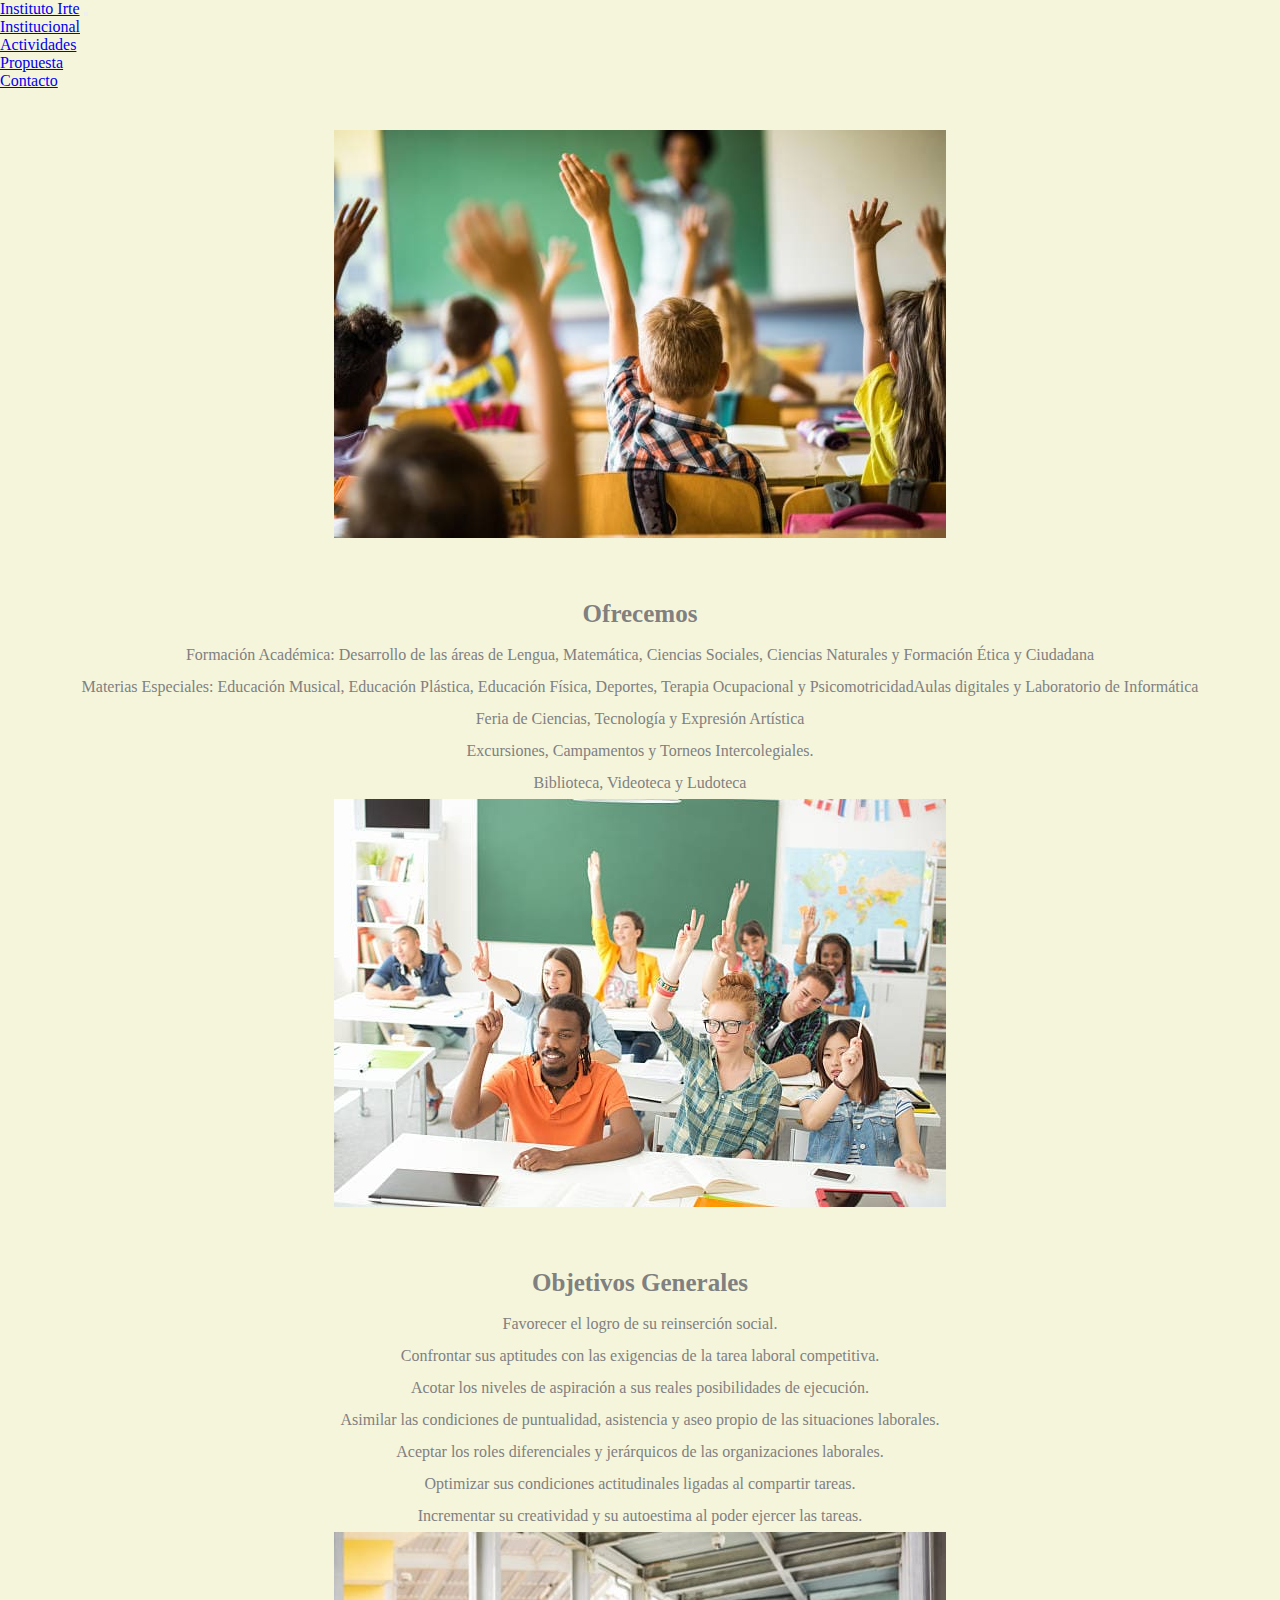
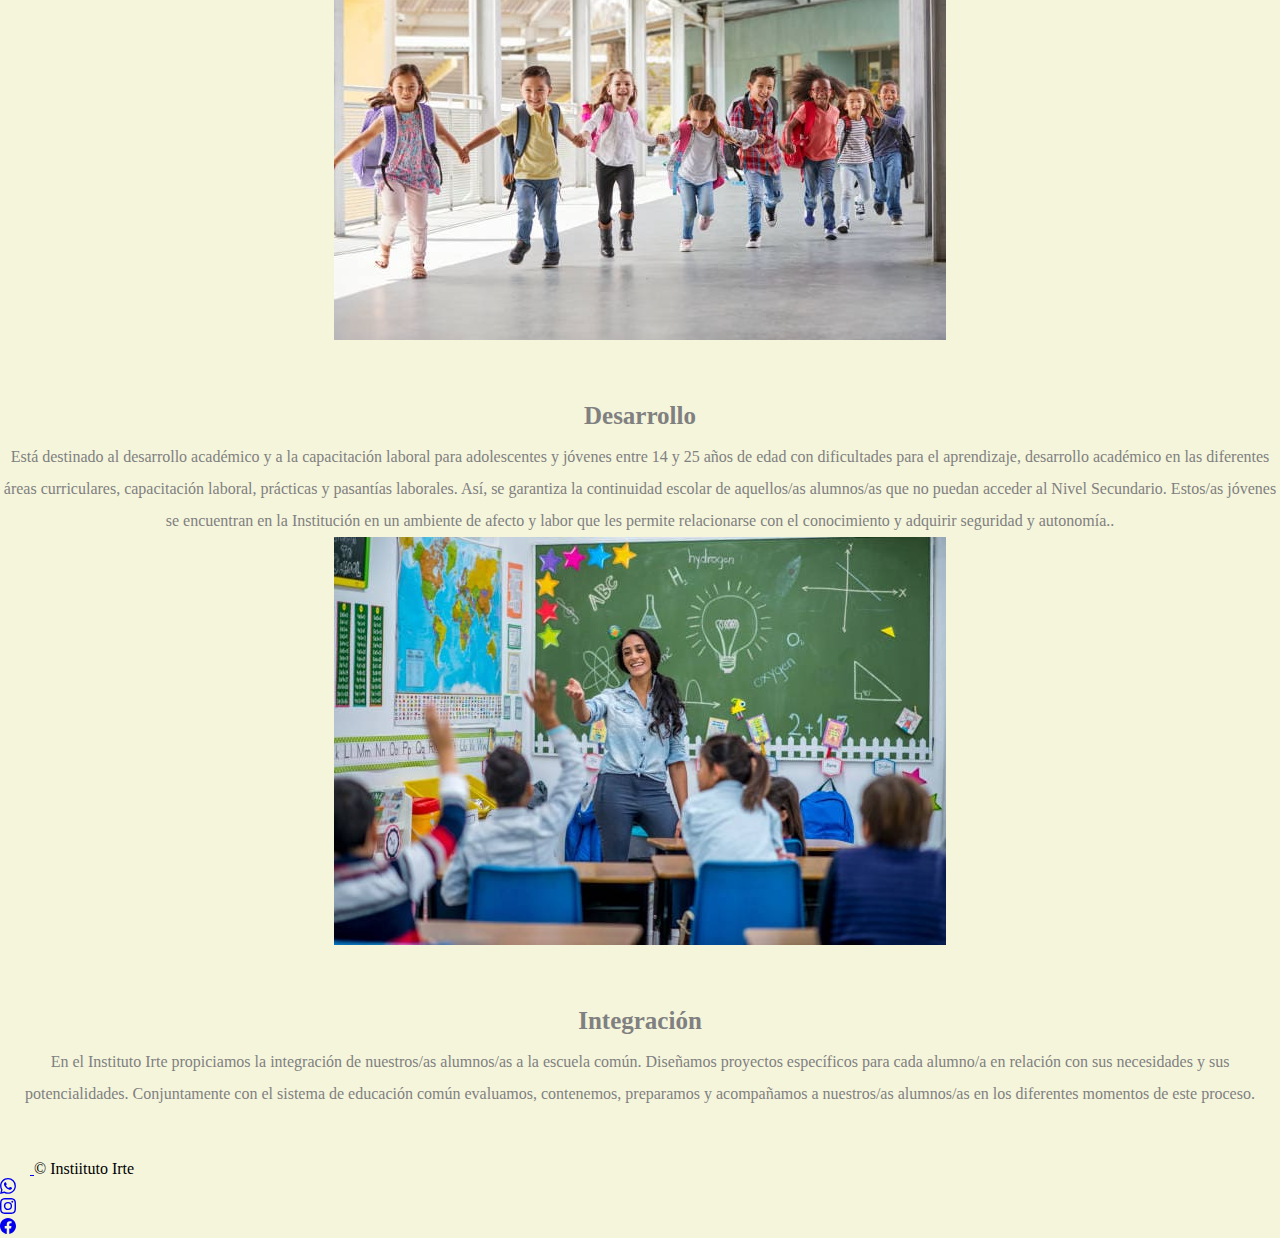
<file: html/propuesta.html>
<!DOCTYPE html>
<html lang="en">
<head>
    <meta charset="UTF-8">
    <meta http-equiv="X-UA-Compatible" content="IE=edge">
    <meta name="viewport" content="width=device-width, initial-scale=1.0">
    <title>Propuesta</title>
    <link href="https://cdn.jsdelivr.net/npm/bootstrap@5.1.3/dist/css/bootstrap.min.css" rel="stylesheet" integrity="sha384-1BmE4kWBq78iYhFldvKuhfTAU6auU8tT94WrHftjDbrCEXSU1oBoqyl2QvZ6jIW3" crossorigin="anonymous">
    <link rel="stylesheet" href="../css/destino.css">
</head>
<body>
    <header>
            <!--arranca nav-->
  <nav class="navbar navbar-expand-sm navbar-dark bg-danger">
    <div class="container-fluid">
      <a class="navbar-brand" href="../index.html">Instituto Irte</a>
      <button class="navbar-toggler" type="button" data-bs-toggle="collapse" data-bs-target="#navbarNav" aria-controls="navbarNav" aria-expanded="false" aria-label="Toggle navigation">
        <span class="navbar-toggler-icon"></span>
      </button>
      <div class="collapse navbar-collapse" id="navbarNav">
        <ul class="navbar-nav">
         <li class="nav-item">
            <a class="nav-link" href="institucional.html">Institucional</a>
          </li>
          <li class="nav-item">
            <a class="nav-link" href="actividades.html">Actividades</a>
          </li>
          <li class="nav-item">
            <a class="nav-link" href="propuesta.html">Propuesta</a>
          </li>
          <li class="nav-item">
            <a class="nav-link" href="contacto.html">Contacto</a>
          </li>
       </ul>
      </div>
    </div>
  </nav>
    </header>
    <!--SECCION 1-->
    <section>
        <article class="actividades">
            <div class="row row-cols-1 row-cols-md-2 g-4">
                <div class="col">
                  <div class="card.bg-light">
                    <img src="../img/aula4.jpg" class="card-img-top" alt="...">
                    <div class="card-body">
                      <h4 class="card-title">Ofrecemos </h4>
                      <p class="card-text"> 
                        <ul>
                            <li class="listaactividades">Formación Académica: Desarrollo de las áreas de Lengua, Matemática, Ciencias Sociales, Ciencias Naturales y Formación Ética y Ciudadana</li>
                            <li class="listaactividades">Materias Especiales: Educación Musical, Educación Plástica, Educación Física, Deportes, Terapia Ocupacional y PsicomotricidadAulas digitales y Laboratorio de Informática</li>
                            <li class="listaactividades">Feria de Ciencias, Tecnología y Expresión Artística </li>
                            <li class="listaactividades">Excursiones, Campamentos y Torneos Intercolegiales.</li>
                            <li class="listaactividades">Biblioteca, Videoteca y Ludoteca</li>
                       </ul>
                      </p>
                    </div>
                  </div>
                </div>
                <div class="col">
                  <div class="card.bg-light">
                    <img src="../img/aula9.jpg" class="card-img-top" alt="...">
                    <div class="card-body">
                      <h4 class="card-title"> Objetivos Generales </h4>
                      <p class="card-text"> 
                          <ul>
                        <li>Favorecer el logro de su reinserción social.</li>
                        <li>Confrontar sus aptitudes con las exigencias de la tarea laboral competitiva.</li>
                        <li>Acotar los niveles de aspiración a sus reales posibilidades de ejecución.</li>
                        <li>Asimilar las condiciones de puntualidad, asistencia y aseo propio de las situaciones laborales.</li>
                        <li>Aceptar los roles diferenciales y jerárquicos de las organizaciones laborales.</li>
                        <li>Optimizar sus condiciones actitudinales ligadas al compartir tareas.</li>
                        <li>Incrementar su creatividad y su autoestima al poder ejercer las tareas.</li>
                </ul></p>
                    </div>
                  </div>
                </div>
                <div class="col">
                  <div class="card.bg-light">
                    <img src="../img/fondo4.jpg" class="card-img-top" alt="...">
                    <div class="card-body">
                      <h4 class="card-title">Desarrollo</h4>
                      <p class="card-text">Está destinado al desarrollo académico y a la capacitación laboral para adolescentes y jóvenes entre 14 y 25 años de edad
                        con dificultades para el aprendizaje, desarrollo académico en las diferentes áreas curriculares, capacitación laboral, 
                        prácticas y pasantías laborales.
                        Así, se garantiza la continuidad escolar de aquellos/as alumnos/as que no puedan acceder al Nivel Secundario. Estos/as
                        jóvenes se encuentran en la Institución en un ambiente de afecto y labor que les permite relacionarse con el conocimiento y adquirir seguridad y autonomía..</p>
                    </div>
                  </div>
                </div>
                <div class="col">
                  <div class="card.bg-light">
                    <img src="../img/fondo7.jpg" class="card-img-top" alt="...">
                    <div class="card-body">
                      <h4 class="card-title">Integración</h4>
                      <p class="card-text">En el Instituto Irte propiciamos la integración de nuestros/as alumnos/as a la escuela común. Diseñamos proyectos específicos para cada alumno/a en relación con sus necesidades y sus potencialidades. Conjuntamente con el sistema de educación común evaluamos, contenemos, preparamos y acompañamos a nuestros/as alumnos/as en los diferentes momentos de este proceso.</p>
                    </div>
                  </div>
                </div>
              </div>
       
       </section>     
       <div class="container">
        <footer class="d-flex flex-wrap justify-content-between align-items-center py-3 my-4 border-top">
          <div class="col-md-4 d-flex align-items-center">
            <a href="/" class="mb-3 me-2 mb-md-0 text-muted text-decoration-none lh-1">
              <svg class="bi" width="30" height="24"><use xlink:href="#bootstrap"/></svg>
            </a>
            <span class="text-muted">&copy; Instiituto Irte</span>
          </div>
       <ul class="nav col-md-4 justify-content-end list-unstyled d-flex">
            <li class="ms-3"><a class="text-muted" href="img/whatsapp.png"><svg xmlns="http://www.w3.org/2000/svg" width="16" height="16" fill="currentColor" class="bi bi-whatsapp" viewBox="0 0 16 16">
              <path d="M13.601 2.326A7.854 7.854 0 0 0 7.994 0C3.627 0 .068 3.558.064 7.926c0 1.399.366 2.76 1.057 3.965L0 16l4.204-1.102a7.933 7.933 0 0 0 3.79.965h.004c4.368 0 7.926-3.558 7.93-7.93A7.898 7.898 0 0 0 13.6 2.326zM7.994 14.521a6.573 6.573 0 0 1-3.356-.92l-.24-.144-2.494.654.666-2.433-.156-.251a6.56 6.56 0 0 1-1.007-3.505c0-3.626 2.957-6.584 6.591-6.584a6.56 6.56 0 0 1 4.66 1.931 6.557 6.557 0 0 1 1.928 4.66c-.004 3.639-2.961 6.592-6.592 6.592zm3.615-4.934c-.197-.099-1.17-.578-1.353-.646-.182-.065-.315-.099-.445.099-.133.197-.513.646-.627.775-.114.133-.232.148-.43.05-.197-.1-.836-.308-1.592-.985-.59-.525-.985-1.175-1.103-1.372-.114-.198-.011-.304.088-.403.087-.088.197-.232.296-.346.1-.114.133-.198.198-.33.065-.134.034-.248-.015-.347-.05-.099-.445-1.076-.612-1.47-.16-.389-.323-.335-.445-.34-.114-.007-.247-.007-.38-.007a.729.729 0 0 0-.529.247c-.182.198-.691.677-.691 1.654 0 .977.71 1.916.81 2.049.098.133 1.394 2.132 3.383 2.992.47.205.84.326 1.129.418.475.152.904.129 1.246.08.38-.058 1.171-.48 1.338-.943.164-.464.164-.86.114-.943-.049-.084-.182-.133-.38-.232z"/>
            </svg></a></li>
            <li class="ms-3"><a class="text-muted" href="img/instagram.png"><svg xmlns="http://www.w3.org/2000/svg" width="16" height="16" fill="currentColor" class="bi bi-instagram" viewBox="0 0 16 16">
              <path d="M8 0C5.829 0 5.556.01 4.703.048 3.85.088 3.269.222 2.76.42a3.917 3.917 0 0 0-1.417.923A3.927 3.927 0 0 0 .42 2.76C.222 3.268.087 3.85.048 4.7.01 5.555 0 5.827 0 8.001c0 2.172.01 2.444.048 3.297.04.852.174 1.433.372 1.942.205.526.478.972.923 1.417.444.445.89.719 1.416.923.51.198 1.09.333 1.942.372C5.555 15.99 5.827 16 8 16s2.444-.01 3.298-.048c.851-.04 1.434-.174 1.943-.372a3.916 3.916 0 0 0 1.416-.923c.445-.445.718-.891.923-1.417.197-.509.332-1.09.372-1.942C15.99 10.445 16 10.173 16 8s-.01-2.445-.048-3.299c-.04-.851-.175-1.433-.372-1.941a3.926 3.926 0 0 0-.923-1.417A3.911 3.911 0 0 0 13.24.42c-.51-.198-1.092-.333-1.943-.372C10.443.01 10.172 0 7.998 0h.003zm-.717 1.442h.718c2.136 0 2.389.007 3.232.046.78.035 1.204.166 1.486.275.373.145.64.319.92.599.28.28.453.546.598.92.11.281.24.705.275 1.485.039.843.047 1.096.047 3.231s-.008 2.389-.047 3.232c-.035.78-.166 1.203-.275 1.485a2.47 2.47 0 0 1-.599.919c-.28.28-.546.453-.92.598-.28.11-.704.24-1.485.276-.843.038-1.096.047-3.232.047s-2.39-.009-3.233-.047c-.78-.036-1.203-.166-1.485-.276a2.478 2.478 0 0 1-.92-.598 2.48 2.48 0 0 1-.6-.92c-.109-.281-.24-.705-.275-1.485-.038-.843-.046-1.096-.046-3.233 0-2.136.008-2.388.046-3.231.036-.78.166-1.204.276-1.486.145-.373.319-.64.599-.92.28-.28.546-.453.92-.598.282-.11.705-.24 1.485-.276.738-.034 1.024-.044 2.515-.045v.002zm4.988 1.328a.96.96 0 1 0 0 1.92.96.96 0 0 0 0-1.92zm-4.27 1.122a4.109 4.109 0 1 0 0 8.217 4.109 4.109 0 0 0 0-8.217zm0 1.441a2.667 2.667 0 1 1 0 5.334 2.667 2.667 0 0 1 0-5.334z"/>
            </svg></a></li>
            <li class="ms-3"><a class="text-muted" href="img/facebook.png"><svg xmlns="http://www.w3.org/2000/svg" width="16" height="16" fill="currentColor" class="bi bi-facebook" viewBox="0 0 16 16">
              <path d="M16 8.049c0-4.446-3.582-8.05-8-8.05C3.58 0-.002 3.603-.002 8.05c0 4.017 2.926 7.347 6.75 7.951v-5.625h-2.03V8.05H6.75V6.275c0-2.017 1.195-3.131 3.022-3.131.876 0 1.791.157 1.791.157v1.98h-1.009c-.993 0-1.303.621-1.303 1.258v1.51h2.218l-.354 2.326H9.25V16c3.824-.604 6.75-3.934 6.75-7.951z"/>
            </svg></a></li>
          </ul>
        </footer>
      </div>
      <script src="https://cdn.jsdelivr.net/npm/@popperjs/core@2.10.2/dist/umd/popper.min.js" integrity="sha384-7+zCNj/IqJ95wo16oMtfsKbZ9ccEh31eOz1HGyDuCQ6wgnyJNSYdrPa03rtR1zdB" crossorigin="anonymous"></script>
        <script src="https://cdn.jsdelivr.net/npm/bootstrap@5.1.3/dist/js/bootstrap.min.js" integrity="sha384-QJHtvGhmr9XOIpI6YVutG+2QOK9T+ZnN4kzFN1RtK3zEFEIsxhlmWl5/YESvpZ13" crossorigin="anonymous"></script>
      </body>
      </html>
</file>
<file: css/destino.css>
* {
  margin: 0;
  padding: 0;
  box-sizing: border-box;
}

body {
  background-color: beige;
}

li {
  list-style-type: none;
}
li a:hover {
  color: grey;
}

.actividades {
  text-align: center;
  color: grey;
  font-size: medium;
  margin-top: 40px;
  margin-bottom: 40px;
  line-height: 2;
}

.youtube {
  text-align: center;
  padding-bottom: 75px;
}

h1, h2, h3 {
  color: #000000;
  text-align: center;
  font-size: 20px;
  margin: 10px;
}

h5 {
  color: #ffffff;
}

h4 {
  color: grey;
  text-align: center;
  font-size: 25px;
  margin-top: 40px;
}

.ubicacion {
  padding-top: 50px;
  padding-bottom: 50px;
  display: grid;
  justify-content: center;
  background-color: beige;
}

.mapa {
  padding-top: 50px;
}

.fondoform {
  background-image: url(../img/AULA6.jpg);
  background-size: 100vw 100vh;
  background-attachment: fixed;
  height: 700px;
  display: grid;
  grid-template-columns: 1fr;
  grid-template-rows: 1fr;
  justify-items: center;
  padding-top: 50px;
}

form {
  height: 600px;
  width: 450px;
  background: rgba(0, 0, 0, 0.4);
  padding-top: 40px;
  box-sizing: border-box;
  text-align: center;
}

.contacto {
  color: #fff;
  text-align: center;
  margin: 0;
  font-size: 30px;
}

input, textarea {
  width: 100%;
  font-size: 20px;
  border: none;
  box-sizing: border-box;
  padding: 10px;
}

textarea {
  min-height: 100px;
  max-height: 200px;
  max-width: 100%;
}

#boton {
  background: #31384a;
  padding: 20px;
  color: #fff;
}

#boton:hover {
  color: grey;
}

@media only screen and (max-width: 480px) {
  form {
    width: 100%;
  }

  .h5 {
    font-size: 15px;
    margin: 0px;
  }
}
@media only screen and (max-width: 768px) {
  .mapa {
    width: auto;
  }
}
@media only screen and (max-width: 768px) {
  .youtube {
    width: auto;
  }
}
@media only screen and (max-width: 768px) {
  .parrafo {
    width: auto;
  }
}

/*# sourceMappingURL=destino.css.map */
</file>
